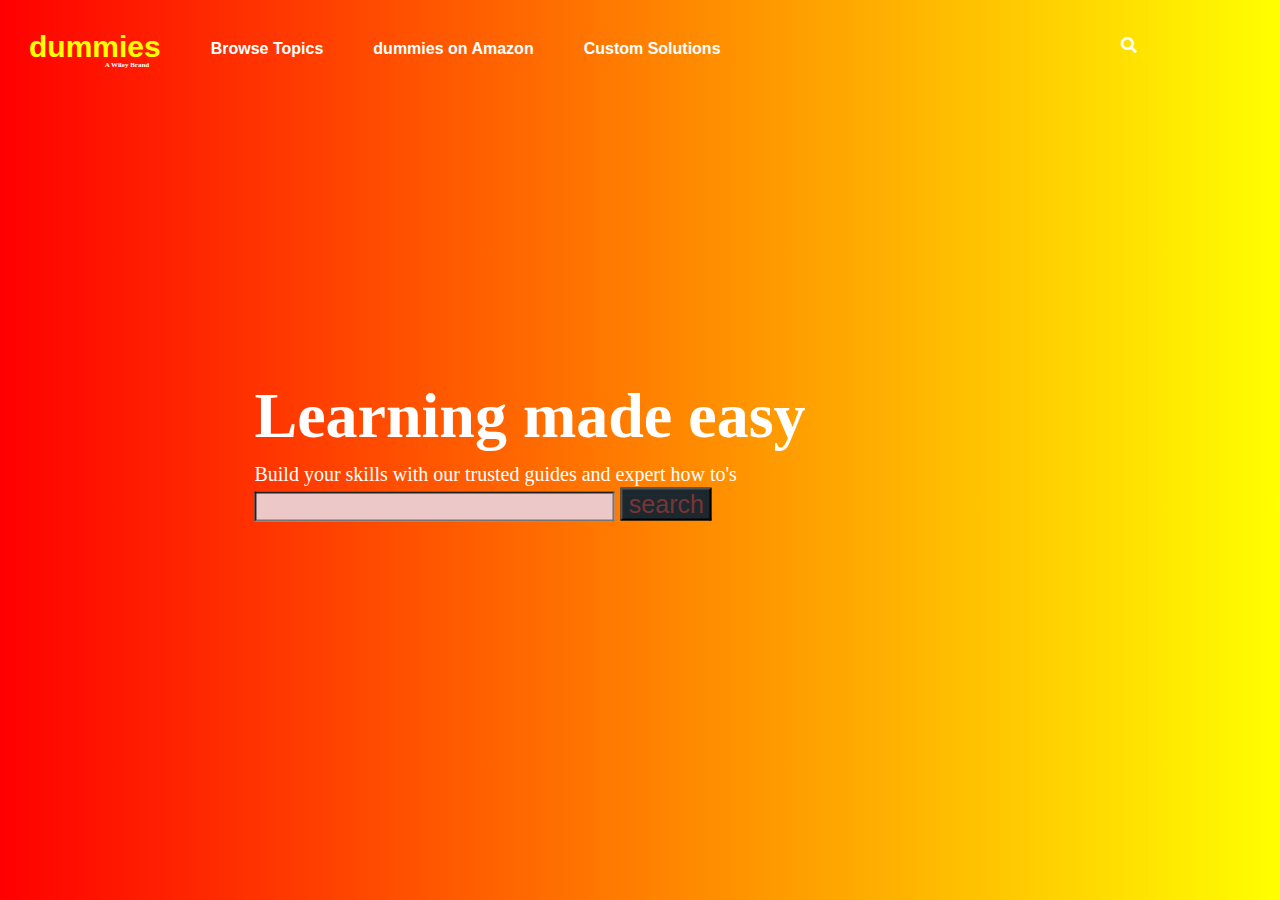
<file: websiteClone/index.html>
<!DOCTYPE html>
<html lang="en">
<head>
    <meta charset="UTF-8">
    <meta http-equiv="X-UA-Compatible" content="IE=edge">
    <meta name="viewport" content="width=device-width, initial-scale=1.0">
    <title>Document</title>
    <link rel="stylesheet" href="index.css">
    <link rel="stylesheet" href="css/all.css">

</head>
<body>
 <div class="halfSection">
    <header>
        <h2 id="componeyName">dummies</h2>
           <div class="navbar">
             
             <li class="childs"> Browse Topics</li>
               <li class="childs">dummies on Amazon</li>
               <li class="childs">Custom Solutions</li>
               <i class="fa fa-search search"></i>    
            </div>
            
         <span>A Wiley Brand</span>
        </header>
  
            <div class="Headline">
              <div class="word" style="color:white">Learning made easy</div>  
        
            <p>Build your skills with our trusted guides and expert how to's</p>
           
            <div> <input type="text"  id="search_box"   ></div>
            <button class="searchButton" onclick="submit()">search</button>
        </div>
        </div>
        <script src="index.js"></script>
</body>
</html>
</file>
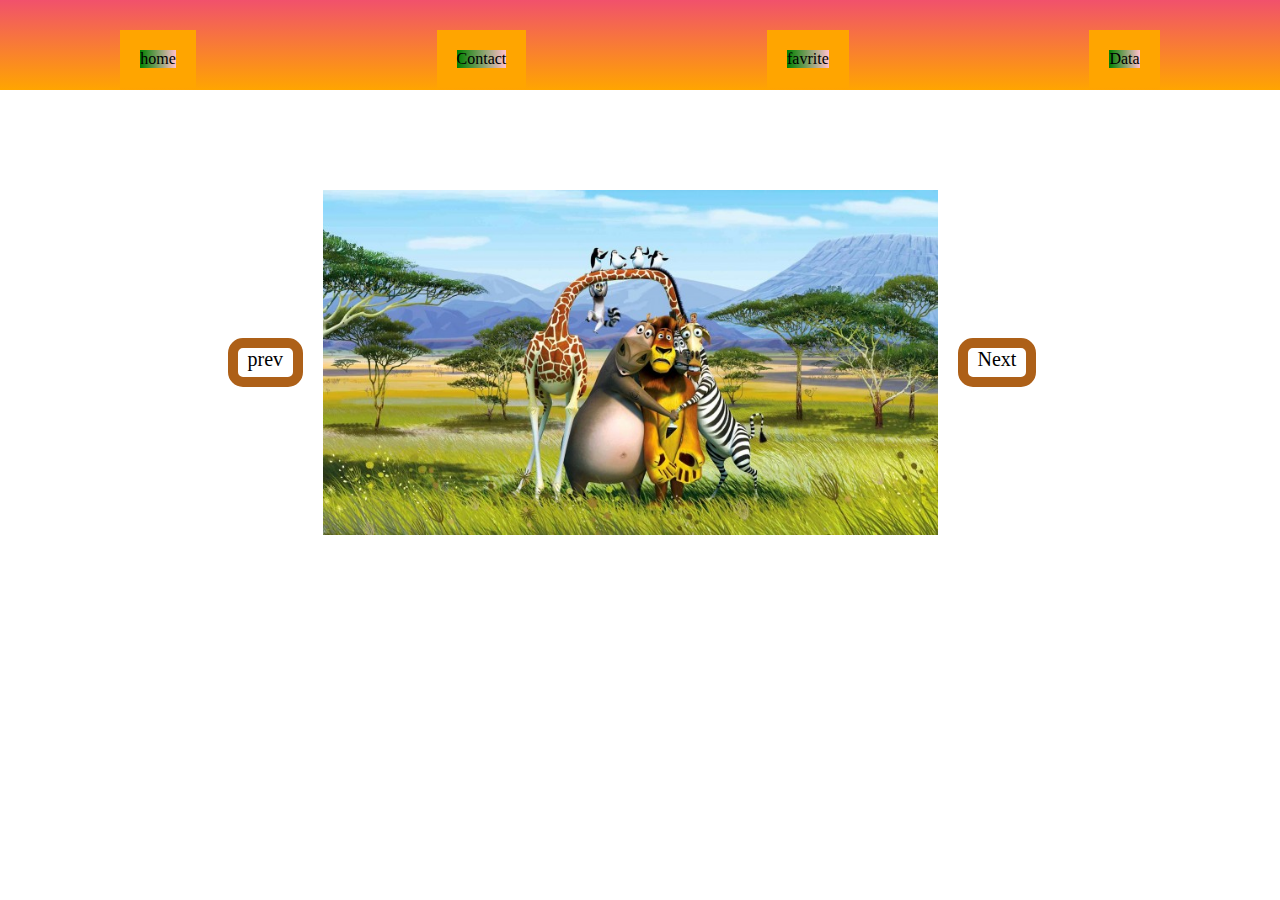
<file: website1/web1.html>
<!DOCTYPE html>
<html lang="en">
<head>
    <meta charset="UTF-8">
    <meta http-equiv="X-UA-Compatible" content="IE=edge">
    <meta name="viewport" content="width=device-width, initial-scale=1.0">
    <title>Document</title>
    
    <link rel="stylesheet" href="web1.css">
</head>
<body>
   <header>
        <div  id="list">
            <ul>
              <li class="lists">home</li>
               <li class="lists">Contact</li>
                     <li class="lists">favrite</li>
                 
               <li class="lists">Data</li>
        </ul>
        </div>
       
</header>
<div class="gallery" onclick="fun()">
    <img src="cartoon2.jpg">

    <!-- <img src="cartoon2.jpg"> -->

</div>
<script type="text/javascript" src="website1.js"></script>
</body>
</html>
</file>
<file: websiteClone/index.css>
*{
    padding:0px;
    margin:0px;
    box-sizing: border-box;
/* border:1px solid black; */
}
.halfSection{
    width: 100%;
    height: 100vh;
    background: linear-gradient(to right ,red, yellow);
    /* background-image: url("computer.jpg"); */
    /* background-repeat: no-repeat; */
    /* background-size: cover; */
    background-color: black;
    
}
#componeyName{
    font-weight: bolder;
    float:left;
    color:yellow;
    margin-left: 29px;
       margin-top: 30px;
       font-size: 30px;
font-family:Verdana, Geneva, Tahoma, sans-serif;
 font-weight: bold;
}
.navbar{
    /* padding-left: 10px; */
    padding-top: 40px;
    display: flex;
    font-family:sans-serif;
    font-size: 16px;
}
 li{
    list-style: none;
    margin-left: 50px;
  
}
header{
    /* margin-top: 7px; */
    /* background-color: yellow; */
    height: 50px;
    font-weight: bold;
color:white;
}
span{
    font-size: 7px;
    position: relative;
    top: -10%;
    left:-56px;

}
.Headline{
   position: absolute;
   left: 50%;
   top:50%;
     transform: translate(-50%,-50%);
     margin-left: -110px;
     color:white;
    }
.word{
    font-size: 4rem;
    font-weight: bold;
    
}
p{
    margin-top: 10px;
    font-size: 20px;
}
li:hover{
        cursor:pointer;
        color:pink;
}
.search{
    margin-left: 400px;
    margin-top: -3px;
}
#search_box {
    font-size: 20px;
    margin-top: 6px;
    width: 360px;
    height: 30px;
     background-color: rgb(236, 200, 200);
    
    padding: 0px 10px;
    float: left;
}
.searchButton{
    position:absolute;
    
    right: 17%;
    bottom: 1px;
    
    /* margin-left: 40px; */
    content:"search";
    color: rgb(121, 53, 53);
    background-color: rgb(29, 40, 46);
    border:2px solid greeen;
    font-size: 25px;
    padding:0px 6px;
    outline: 2px;
    
}
.searchButton:hover{
    color:red;
    cursor: pointer;
}
</file>
<file: website1/web1.css>
*{
    padding: 0;
    margin:0;
    box-sizing: border-box;
}

body{
    /* background-color: rgb(116, 176, 230); */
}
header{
    display:flex;
    justify-content: center;
    align-items: center;
}
#list{
    width:100%;
    height: 10vh;
   padding-top: 30px;
   background:linear-gradient(to top,orange,rgb(241, 81, 108));
   /* margin-top: 5vh; */
    /* background-color:rgb(168, 159, 22); */
}


ul{
    
    display:flex;
    justify-content:space-around;
    align-items:center;
    list-style: none;
    
}
li{
    border-left: 40px solid red;
    background:linear-gradient(to left, pink, green);

    /* background-color: yellow; */
    border: 20px solid orange;
}
.lists:hover{
    color:blue;
}
img:hover{
/* src:url("cartoonwi1.jfif");   */

}
.gallery{
    
    width: 80%;
    height: 80%;
    margin-top: 100px;
    margin-left: 120px;
    display:flex;
    align-items: center;
    justify-content: center;

}
.gallery::before{
    padding:  0px 10px 6px 10px;
    border-radius: 5px;
    font-family: Cambria, Cochin, Georgia, Times, 'Times New Roman', serif;
    content: "prev";
    font-size: 20px;
    margin-right: 30px;
    outline:10px solid rgb(173, 96, 24);
}
.gallery::after:hover{
    color:pink;
    
}
.g{
    /* background-color:red; */
     width:90%; 
}
.gallery::after{
    /* border: 2px solid red; */
    padding:  0px 10px 6px 10px;
    border-radius: 5px;
    font-family: Cambria, Cochin, Georgia, Times, 'Times New Roman', serif;
    content: "Next";
    font-size: 20px;
    margin-left: 30px;
    outline:10px solid rgb(173, 96, 24);
}
img{
    
    width: 60%;
    height: 20%;
    position:relative;
    /* top:30px; */
    z-index:-2;
    /* margin-top: 200px; */
}
</file>
